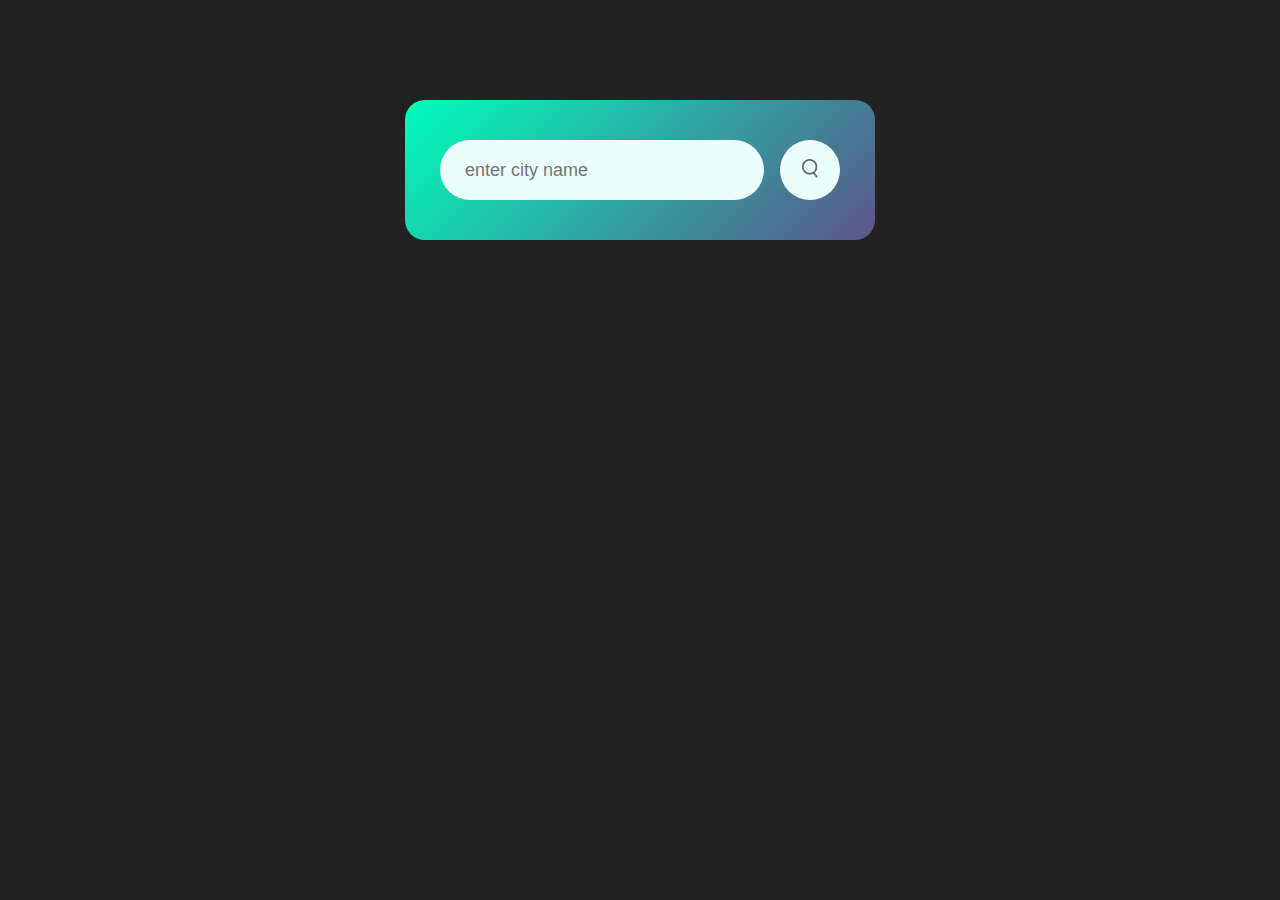
<file: index.html>
<!DOCTYPE html>
<html lang="en">

<head>
  <meta charset="UTF-8">
  <meta name="viewport" content="width=device-width, initial-scale=1.0">
  <title>weather</title>
  <link rel="stylesheet" href="./style.css">
</head>

<body>
  <div id="card">

    <div class="search">
      <input type="text" placeholder="enter city name" spellcheck="false">
      <button><img src="./search.png" alt=""></button>
    </div>

    <div class="error">
      <p>Invalid city name</p>
    </div>

    <div class="weather">

      <img src="./rain.png" class="weather-icon">
      <h1 class="temp">22°c</h1>
      <h2 class="city">New York</h2>

      <div class="details">

        <div class="col">
          <img src="./humidity.png">
          <div>
            <p class="humidity">50%</p>
            <p>Humidity</p>
          </div>
        </div>

        <div class="col">
          <img src="./wind.png">
          <div>
            <p class="wind">15 km/h</p>
            <p>Wind Speed</p>
          </div>
        </div>

      </div>

    </div>

  </div>
  <script src="./script.js"></script>
</body>

</html>
</file>
<file: style.css>
*{
  margin:0;
  padding:0;
  box-sizing: border-box;
  font-family: 'Poppins',sans-serif;
}

body{
  background:#222;
}

#card{
  width:90%;
  background:linear-gradient(135deg,#00feba,#5b548a);
  max-width: 470px;
  color:#fff;
  margin:100px auto 0;
  border-radius: 20px;
  padding: 40px 35px;
  text-align: center;

}
.search{
  width:100%;
  display: flex;
  align-items: center;
  justify-content: space-between;
}
.search input{
  flex:1;
  border:0;
  outline:0;
  background:#ebfffc;
  color:#555;
  padding:10px 25px;
  height:60px;
  border-radius:30px;
  margin-right:16px;
  font-size:18px;
  
}

.search button{
  border:0;
  outline:0;
  background:#ebfffc;
  border-radius:50%;
  height:60px;
  width:60px;
  cursor:pointer;
}

.search button img{
  width:16px;
}

.weather-icon{
  width:170px;
  margin-top: 30px;

}

.weather h1{
  font-size: 80px;
  font-weight: 500;

}

.weather h2{
  font-size: 45px;
  font-weight: 400;
  margin-top:-10px;

}

.details{
  margin-top:25px;
  display: flex;
  align-items: center;
  justify-content: space-between;
  padding:0 20px;
}

.col{
  display:flex;
  align-items:center;
  text-align:left;

}

.col img{
  width:40px;
  margin-right:10px;
}

.humidity,.wind{
  font-size:28px;
  margin-top:-6px;
}

.weather{
  display: none;
}

.error{
  text-align:left;
  margin-left: 10px;
  font-size: 14px;
  margin-top: 10px;
  display: none;
}
</file>
